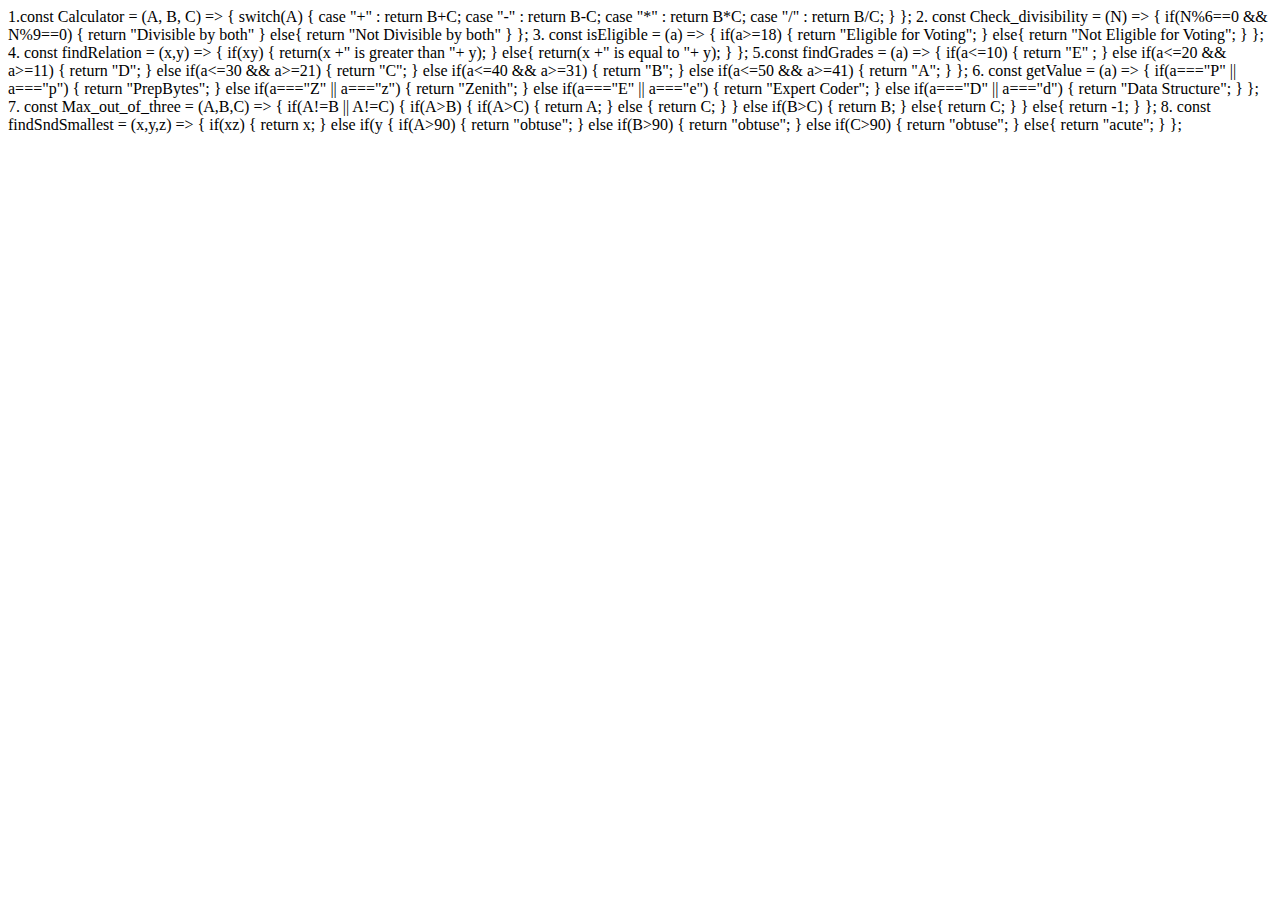
<file: Coding Assignments/Decision making/index.html>
<!DOCTYPE html>
<html lang="en">
<head>
    <meta charset="UTF-8">
    <meta http-equiv="X-UA-Compatible" content="IE=edge">
    <meta name="viewport" content="width=device-width, initial-scale=1.0">
    <title>Document</title>
</head>
<body>

    <div>

  1.const Calculator = (A, B, C) => 
  {
    switch(A)
    {
    
    case "+" :
    return B+C;
    
    case "-" :
    return B-C;
    
    case "*" :
    return B*C;
    
    case "/" :
    return B/C;
    }
      
  };
  
  
  
  2. const Check_divisibility = (N) => {
    
    if(N%6==0 && N%9==0)
    {
      return "Divisible by both"
    }
    else{
      return "Not Divisible by both"
    }
    
};

  
  3.
  const isEligible = (a) => {
    
    if(a>=18)
    {
    return "Eligible for Voting";
    }
    else{
    return "Not Eligible for Voting";
    }
  };
  
  
    4.  const findRelation = (x,y) => {
      if(x<y)
      {
        return(x +" is smaller than "+ y); 
      }
      else if(x>y)
      {
        return(x +" is greater than "+ y);
      }
      else{
        return(x +" is equal to "+ y);
      }
  };
  
  
  
  5.const findGrades = (a) => {
    if(a<=10) { return "E" ; } else if(a<=20 && a>=11)
       {
     return "D";
       }
     else if(a<=30 && a>=21)
       {
     return "C";
       }
     else if(a<=40 && a>=31)
       {
     return "B";
       }
     else if(a<=50 && a>=41)
       {
     return "A";
       }
     
 };
 
 
  
          6. 
          const getValue = (a) => {
            
            if(a==="P" || a==="p")
              {
                return "PrepBytes";
              }
                else if(a==="Z" || a==="z")
              {
                return "Zenith";
              }
                else if(a==="E" || a==="e")
              {
                return "Expert Coder";
              }
                else if(a==="D" || a==="d")
              {
                return "Data Structure";
              }
              
          };
          
          
  
          7. const Max_out_of_three = (A,B,C) => {
  
            if(A!=B || A!=C)
                    {
                      if(A>B)
                    {
                      if(A>C)
                    {
                      return A;
                    }
                      else
                    {
                      return C;
                    }
                    }
                      else if(B>C)
                    {
                      return B;
                    }
                      else{
                      return C;
                    }
                    }
                      else{
                      return -1;
                    }
              
          
          };
          
  
          8. 
          const findSndSmallest = (x,y,z) => {
            
            if(x<y)
              {
                if(x>z)
                  {
                  return x;
                  }
                else if(y<z)
                  {
                  return y;
                  }
                else
                  {
                  return z;
                  }
                  }
              else if(x<z)
                  {
                return x;
                  }
              else
                  {
                if(y<z)
                  {
                  return z;      
                  }
                else
                  {
                  return y;
                  }
              
              }
              
          };
          
    
    
    
    9. 
    const Triangle_Check = (A,B,C) => {
      
       if(A>90)
        {
          return "obtuse";
        }
        else if(B>90)
        {
          return "obtuse";
        }
        else if(C>90)
        {
          return "obtuse";
        }
        else{
          return "acute";
        }
      };
    
        
        </div>
        
    </body>
    </html>
</file>
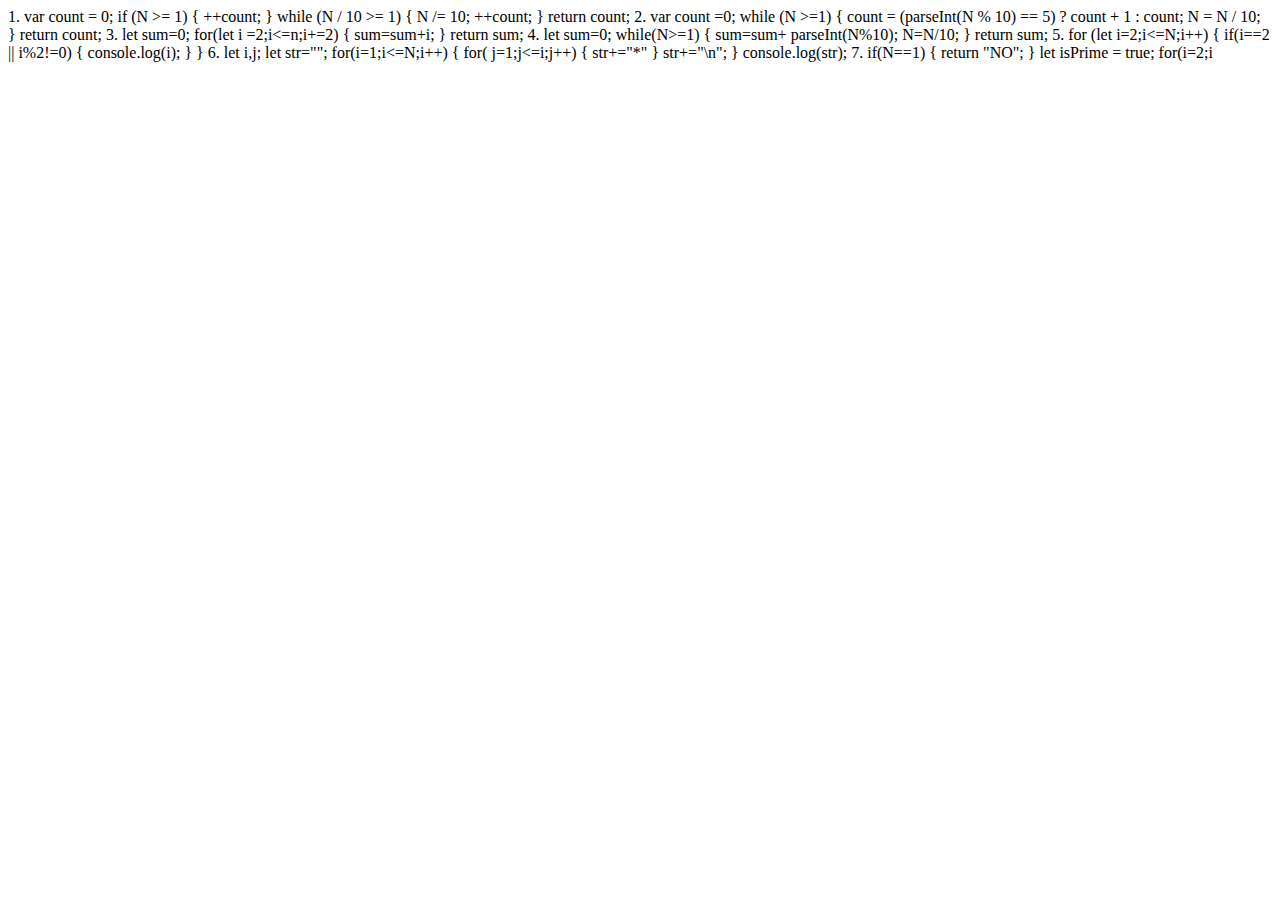
<file: Coding Assignments/Iteration Staements/index.html>
<!DOCTYPE html>
<html lang="en">
<head>
    <meta charset="UTF-8">
    <meta http-equiv="X-UA-Compatible" content="IE=edge">
    <meta name="viewport" content="width=device-width, initial-scale=1.0">
    <title>Document</title>
</head>
<body>

    1.  var count = 0;
        if (N >= 1) {
        ++count;
        }
            while (N / 10 >= 1) {
            N /= 10;
            ++count;
        }
        return count;

    2.  var count =0;
        while (N >=1) 
        {
            count = (parseInt(N % 10) == 5)
            ? count + 1
            : count;
            N = N / 10;
        }
	    return count;

    3.  let sum=0;
        for(let i =2;i<=n;i+=2)
        {
            sum=sum+i;
        }
        return sum;
    
    4.  let sum=0;
	    while(N>=1)
	    {
	        sum=sum+ parseInt(N%10);
	        N=N/10;
	    }
	    return sum;

    5.  for (let i=2;i<=N;i++)
        {
            if(i==2 || i%2!=0)
        {
            console.log(i);
        }
        }

    6.  let i,j;
        let str="";
        for(i=1;i<=N;i++)
        {
            for( j=1;j<=i;j++)
        {
            str+="*"
        }
            str+="\n";
        }   
            console.log(str);

    7.  if(N==1)
        {
            return "NO";
        }
            let isPrime = true;
            for(i=2;i<N;i++)
        {
            if(parseInt(N%i)==0)
        {
            isPrime= false;
        }
        }
            if(isPrime)
        {
            return "YES";
        }
        else
        {
            return "NO";
        }   

    8.  for(let i=1; i<=n;i++)
        {
            console.log(i);
        }

    9.  let mult=1;
        for (let i=1;i<=10;i++)
        {
            mult= N*i;
            console.log(N + " "+ "*"+ " " + i +" "+ "="+" " + mult);
        }

    
</body>
</html>
</file>
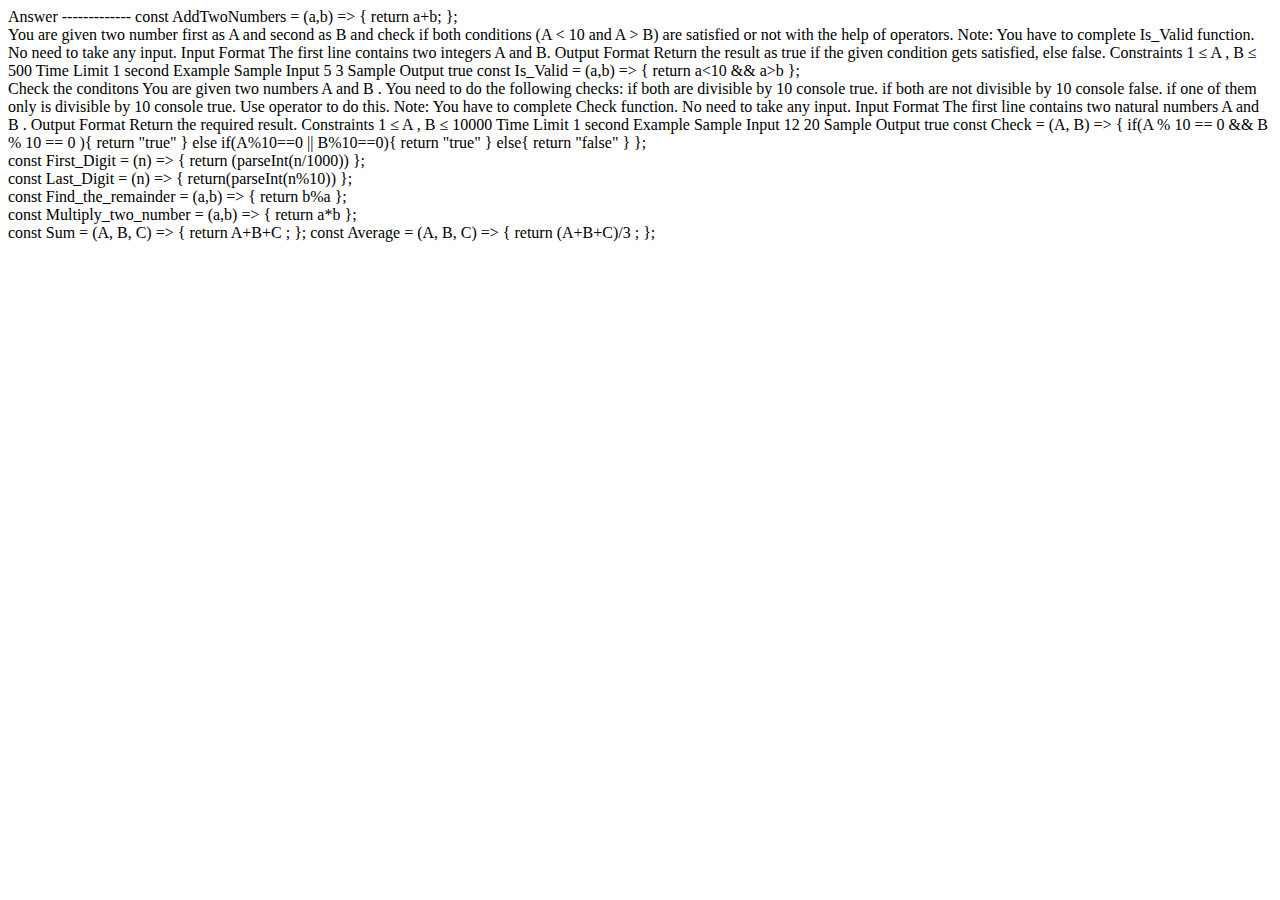
<file: Coding Assignments/Operators & Expressions/index.html>
<!DOCTYPE html>
<html lang="en">
<head>
    <meta charset="UTF-8">
    <meta http-equiv="X-UA-Compatible" content="IE=edge">
    <meta name="viewport" content="width=device-width, initial-scale=1.0">
    <title>Document</title>
</head>
<body>
    <div>
        <!-- ----------------------- Quetion - 1 -----------------------

        You are provided with two numbers A and B.
        Your task is to add these two numbers.
        
        Note: You have to complete AddTwoNumbers function. No need to take any input.
        
        Input Format
        The first line contains two integers A and B.
        
        Output Format
        Return the result after adding two numbers.
        
        Constraints
        1 ≤ A,B ≤ 500
        
        Time Limit
        1 second
        
        Example
        Sample Input
        2 5
        
        Sample Output
        7 -->

        Answer ------------- 

        const AddTwoNumbers = (a,b) => {
    
            return a+b;
        };
        
    </div>

    <div>
        <!-- ---------------------------------------------------------------------------------------------------------------------------------------------- -->

        <!---------------------- Question--2 ----------------->

        You are given two number first as A and second as B and check if both conditions (A < 10 and A > B) are satisfied or not with the help of operators.
        
        Note: You have to complete Is_Valid function. No need to take any input.
        
        Input Format
        The first line contains two integers 
        A and B.
        
        Output Format
        Return the result as true if the given condition gets satisfied, else false.
        
        Constraints
        1 ≤ A , B ≤ 500
        
        Time Limit
        1 second
        
        Example
        Sample Input
        5 3
        
        Sample Output
        true

        <!-- Answer  --------- -->

        const Is_Valid = (a,b) => {
            return a<10 && a>b
          };
     </div>

     <div>
         <!-- ----------------------------------------------------------------------------------------------------------------- -->
<!------------------------------ Question --3 -------------------->
        Check the conditons
        You are given two numbers A and B
        . You need to do the following checks:
        
        if both are divisible by 10 console true.
        if both are not divisible by 10 console false.
        if one of them only is divisible by 10 console true.
        Use operator to do this.
        
        Note: You have to complete Check function. No need to take any input.
        
        Input Format
        The first line contains two natural numbers
        A and B .
        
        Output Format
        Return the required result.
        
        Constraints
        1 ≤ A , B ≤ 10000
        
        Time Limit
        1 second
        
        Example
        Sample Input
        12 20
        
        Sample Output
        true

<!-- Answer---3 -->

        const Check = (A, B) =>
        {
        if(A % 10 == 0 && B % 10 == 0 ){
        return "true"
        }

        else if(A%10==0 || B%10==0){
        return "true"
        }
        else{
        return "false"
        }
        };

</div>

<div>
    <!-- question--4 -->


    const First_Digit = (n) => {

    return (parseInt(n/1000))
    };

</div>

<div>
    <!-- question--5 -->

    const Last_Digit = (n) => {

    return(parseInt(n%10))
    };

</div>

<div>
    <!-- question--6 -->

    const Find_the_remainder = (a,b) => {

    return b%a

    };


</div>

<div>
    <!-- question--7 -->


    const Multiply_two_number = (a,b) => {

    return a*b

    };

</div>

<div>
    <!-- question--8 -->


    const Sum = (A, B, C) => 
    {
      
      return A+B+C ;
     
    };
    
    const Average = (A, B, C) => 
    {
     
     return (A+B+C)/3 ;
     
    };

</div>

</body>

</html>
</file>
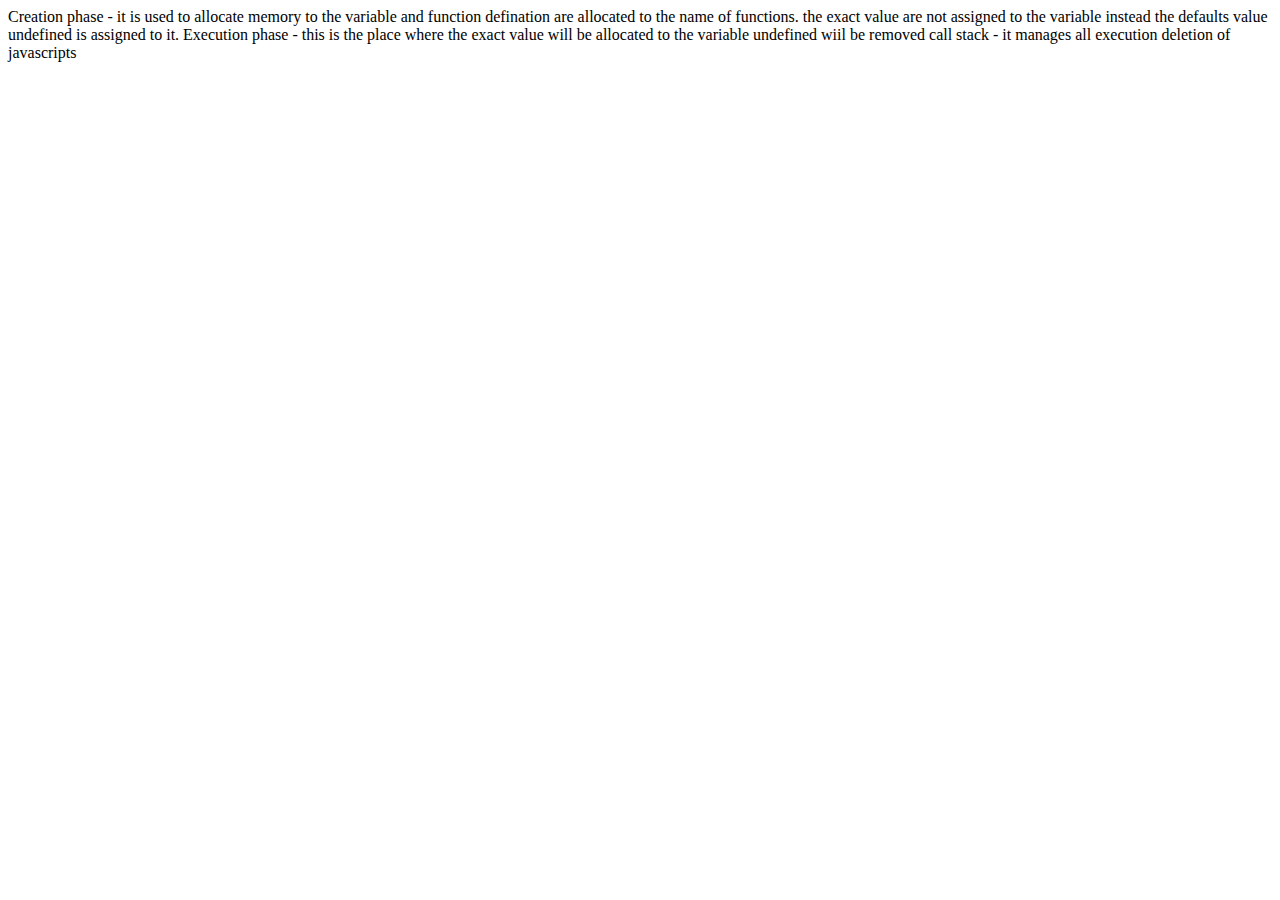
<file: Daily Notes/Day-1/index.html>
<!DOCTYPE html>
<html lang="en">
<head>
    <meta charset="UTF-8">
    <meta http-equiv="X-UA-Compatible" content="IE=edge">
    <meta name="viewport" content="width=device-width, initial-scale=1.0">
    <title>Document</title>
</head>
<body>
    Creation phase - it is used to allocate memory to the variable and function defination are allocated to
    the name of functions. the exact value are not assigned to the variable instead the defaults value undefined
    is assigned to it.
    Execution phase - this is the place where the exact value will be allocated to the variable undefined wiil be removed
    call stack - it manages all execution deletion of javascripts
    <script src="index.js"></script>
</body>
</html>
</file>
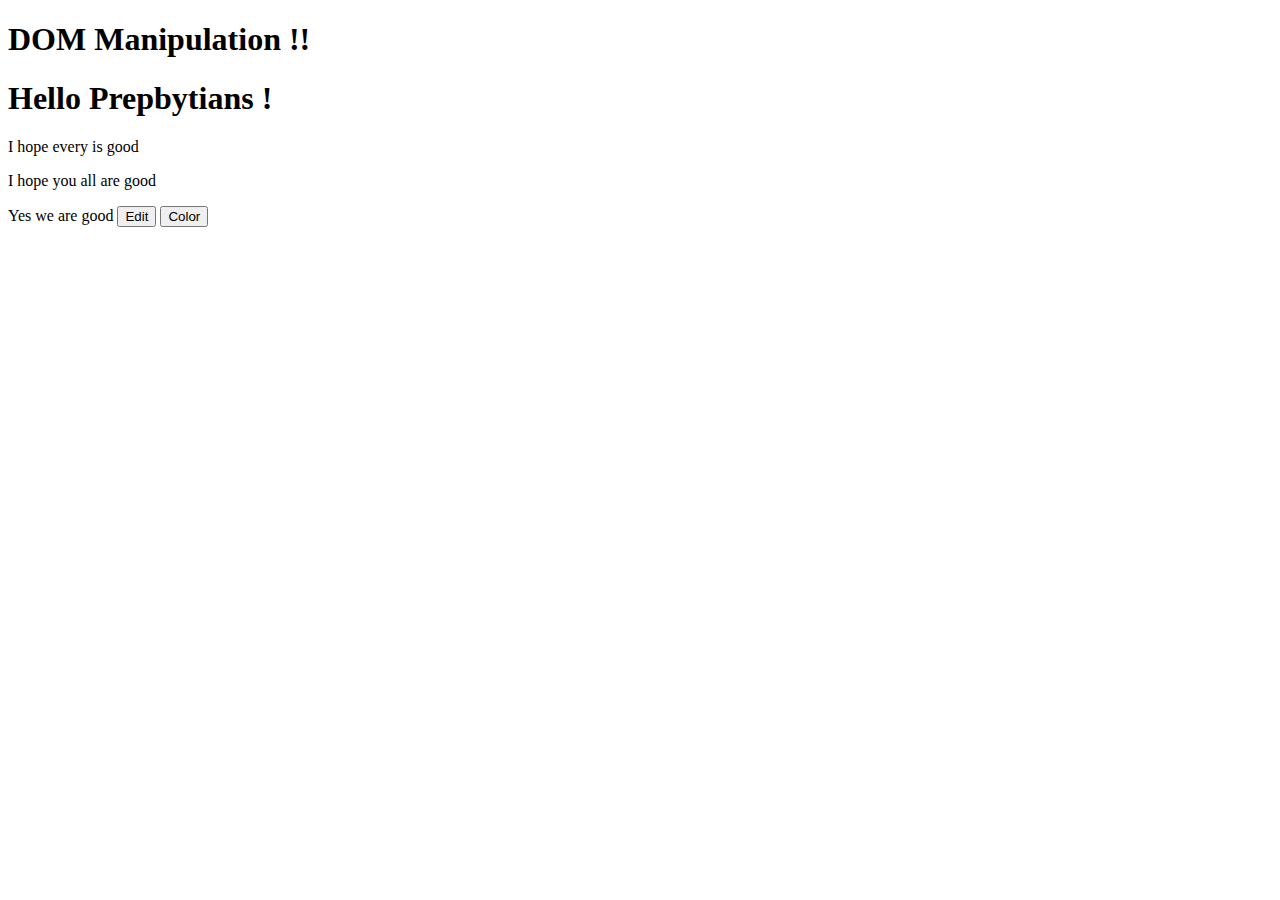
<file: Daily Notes/Day-11/index.html>
<!DOCTYPE html>
<html lang="en">
<head>
    <meta charset="UTF-8">
    <meta http-equiv="X-UA-Compatible" content="IE=edge">
    <meta name="viewport" content="width=device-width, initial-scale=1.0">
    <title>Document</title>
    <link rel="stylesheet" href="./index.css">
</head>
<body>

<!---------------------------------------- tags ------------------------------------------------------------->
    <h1>DOM Manipulation  !!</h1>
    <h1>Hello Prepbytians !</h1>
<!----------------------------------------- id -------------------------------------------------------------->

    <p id="message">
        <span>I hope every is good</span>
        
        <!-- <span>I hope every is good</span>
        <span>I hope every is good</span> -->

    </p>
<!--------------------------------------- class----------------------------------------------------------- -->
    <p class="impMessage">
        <span>I hope you all are good</span>
    </p>
    <span class="impMessage">Yes we are good</span>
<!-------------------------------------------- button and function----------------------------------------- -->

    <button onclick="changeText()">Edit</button> <!--On clicking Edit button the onclick attribut/method will call changeText function-->
    <button onclick="changeColor()">Color</button> 
    <script src="index.js"></script>
</body>
</html>
</file>
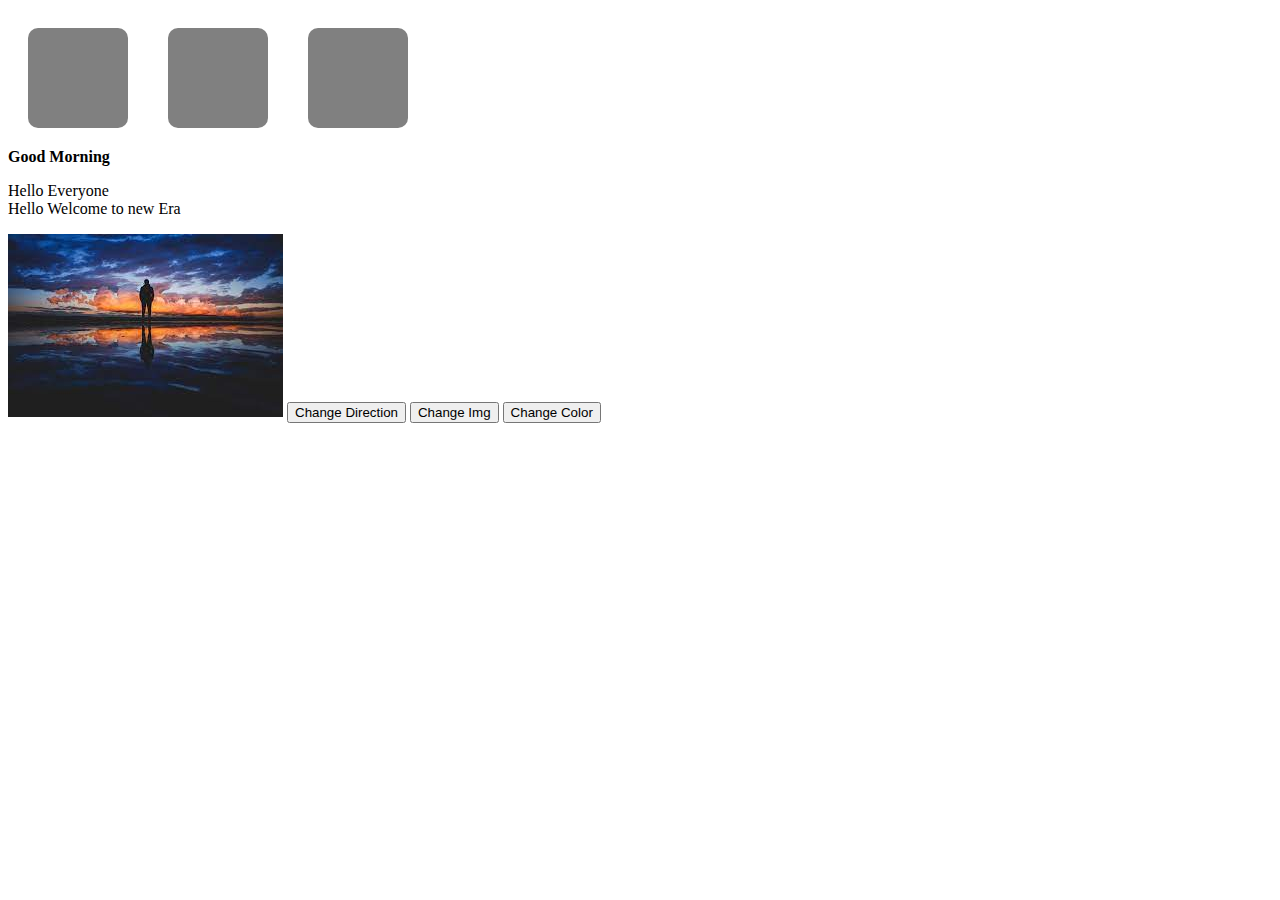
<file: Daily Notes/Day-12/index.html>
<!DOCTYPE html>
<html lang="en">
<head>
    <meta charset="UTF-8">
    <meta http-equiv="X-UA-Compatible" content="IE=edge">
    <meta name="viewport" content="width=device-width, initial-scale=1.0">
    <link rel="stylesheet" href="./index.css">
    <title>Document</title>
</head>
<body>

    <!--------------------------------------------- flex box ----------------------------------------->
    <div class="owner">
        <div class="child"></div>  
        <div class="child"></div>
        <div class="child"></div>
   </div>
   
    <!--------------------------------------------- Normal Message ----------------------------------------->

   <span class="impMessage"> <b>Good Morning</b> </span>
   <p class="impMessage">Hello Everyone</p>

   <!------------------------------------------------ images----------------------------------- -->
   
   <img src="./images.jpg"/>

   <!----------------------------------------------- buttons ------------------------------------------>
   <button onclick="changeDirection()">Change Direction</button>
   <button onclick="changeImg()">Change Img</button>
   <button onclick="changeColor()">Change Color</button>

   

    <script src="./index.js"></script>


</body>
</html>
</file>
<file: Daily Notes/Day-11/index.css>
.class2{
    width: 100px;
    height: 100px;
    background-color: gray;
    margin: 20px;
    border-radius: 10px;
}
.class1{
    display: flex;
    flex-direction: row;
}
</file>
<file: Daily Notes/Day-12/index.css>
/* flex box */
.owner{
    display: flex;
    flex-direction: row;
}

.child{
    width: 100px;
    height: 100px;
    background-color: gray;
    margin: 20px;
    border-radius: 10px;
}
</file>
